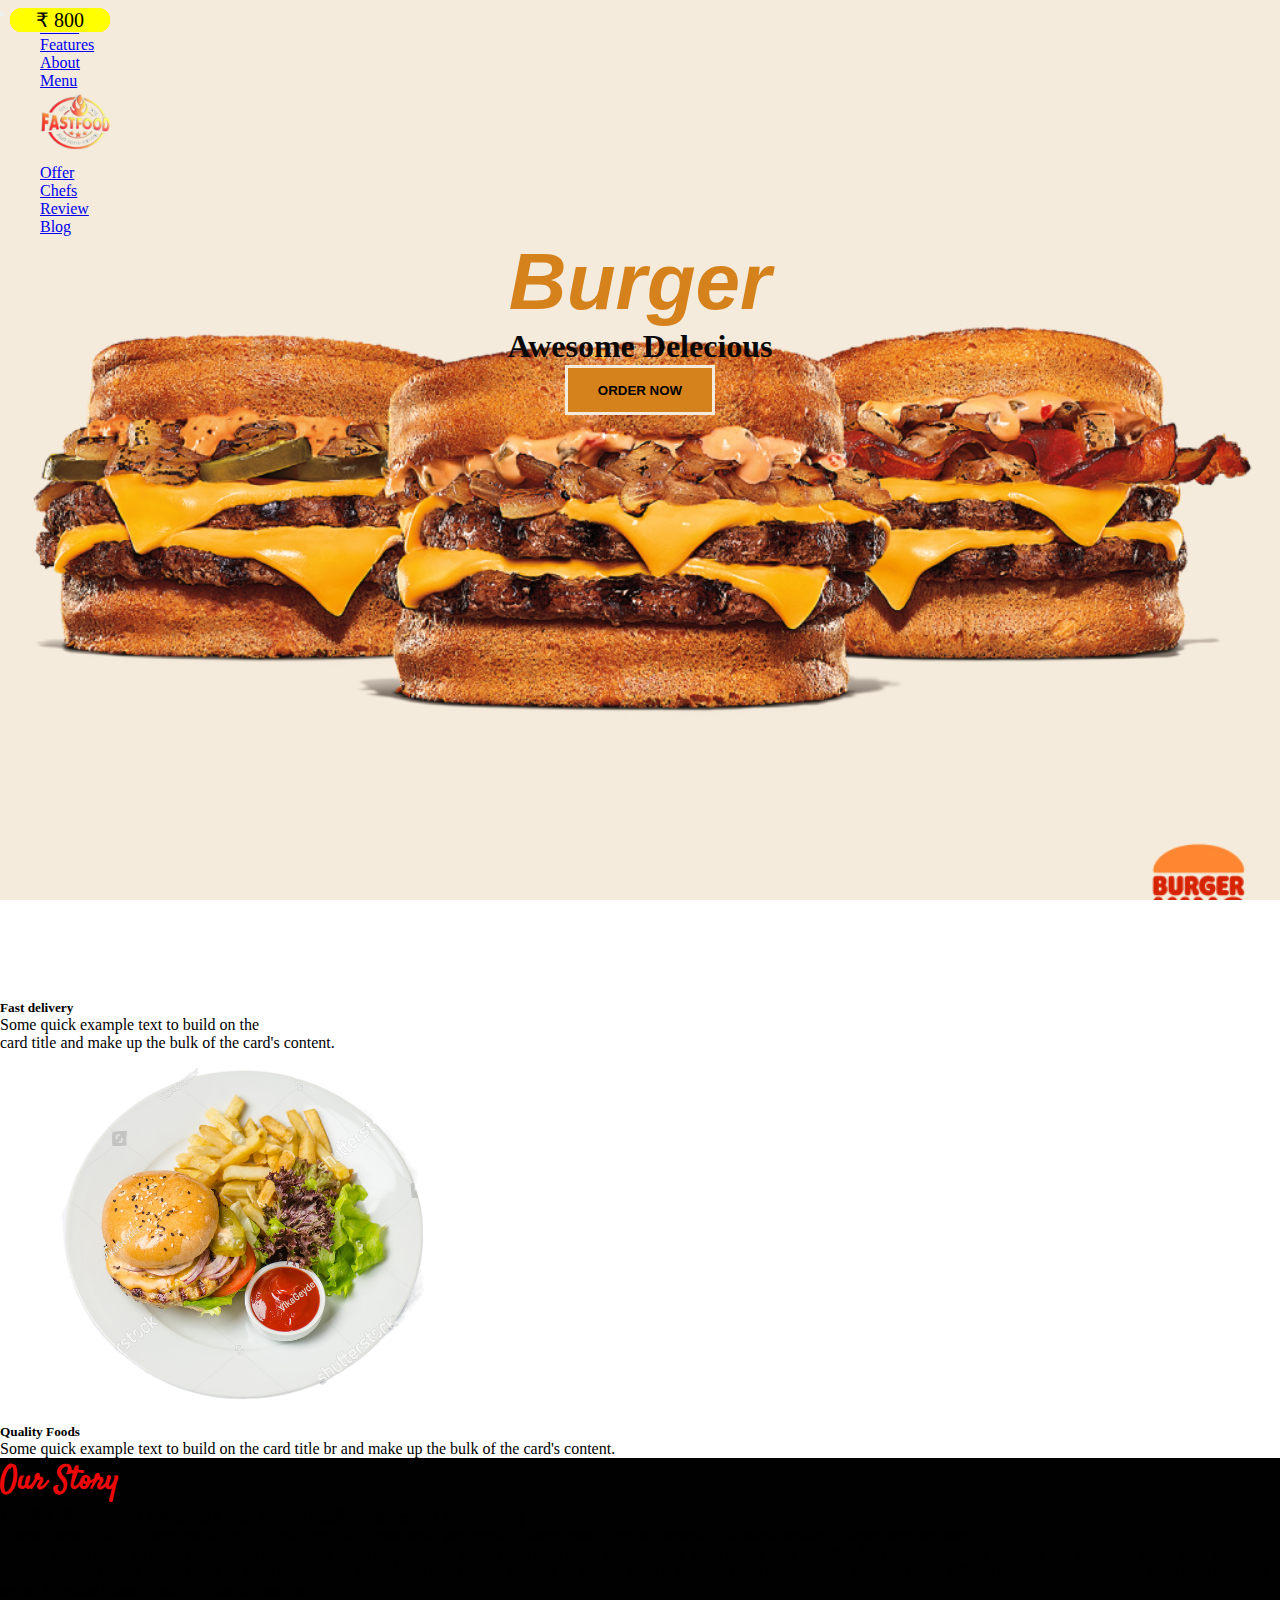
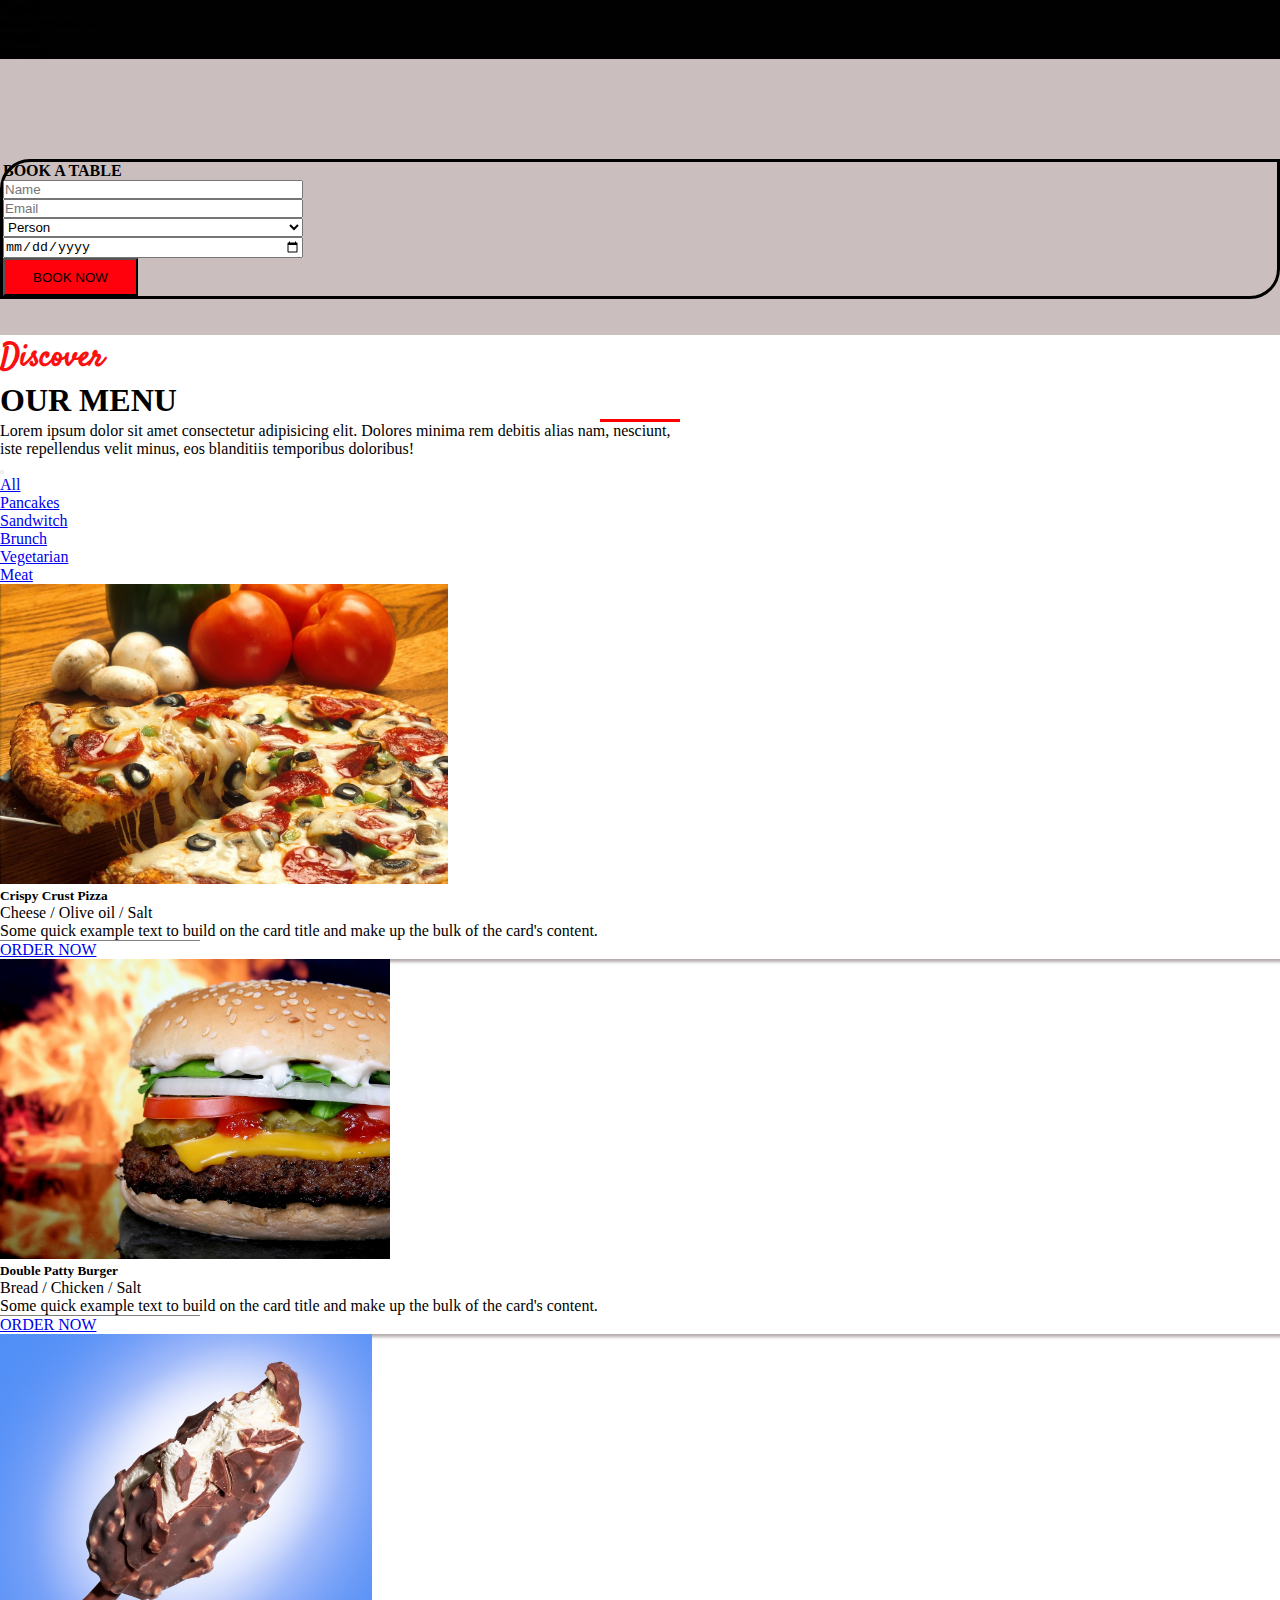
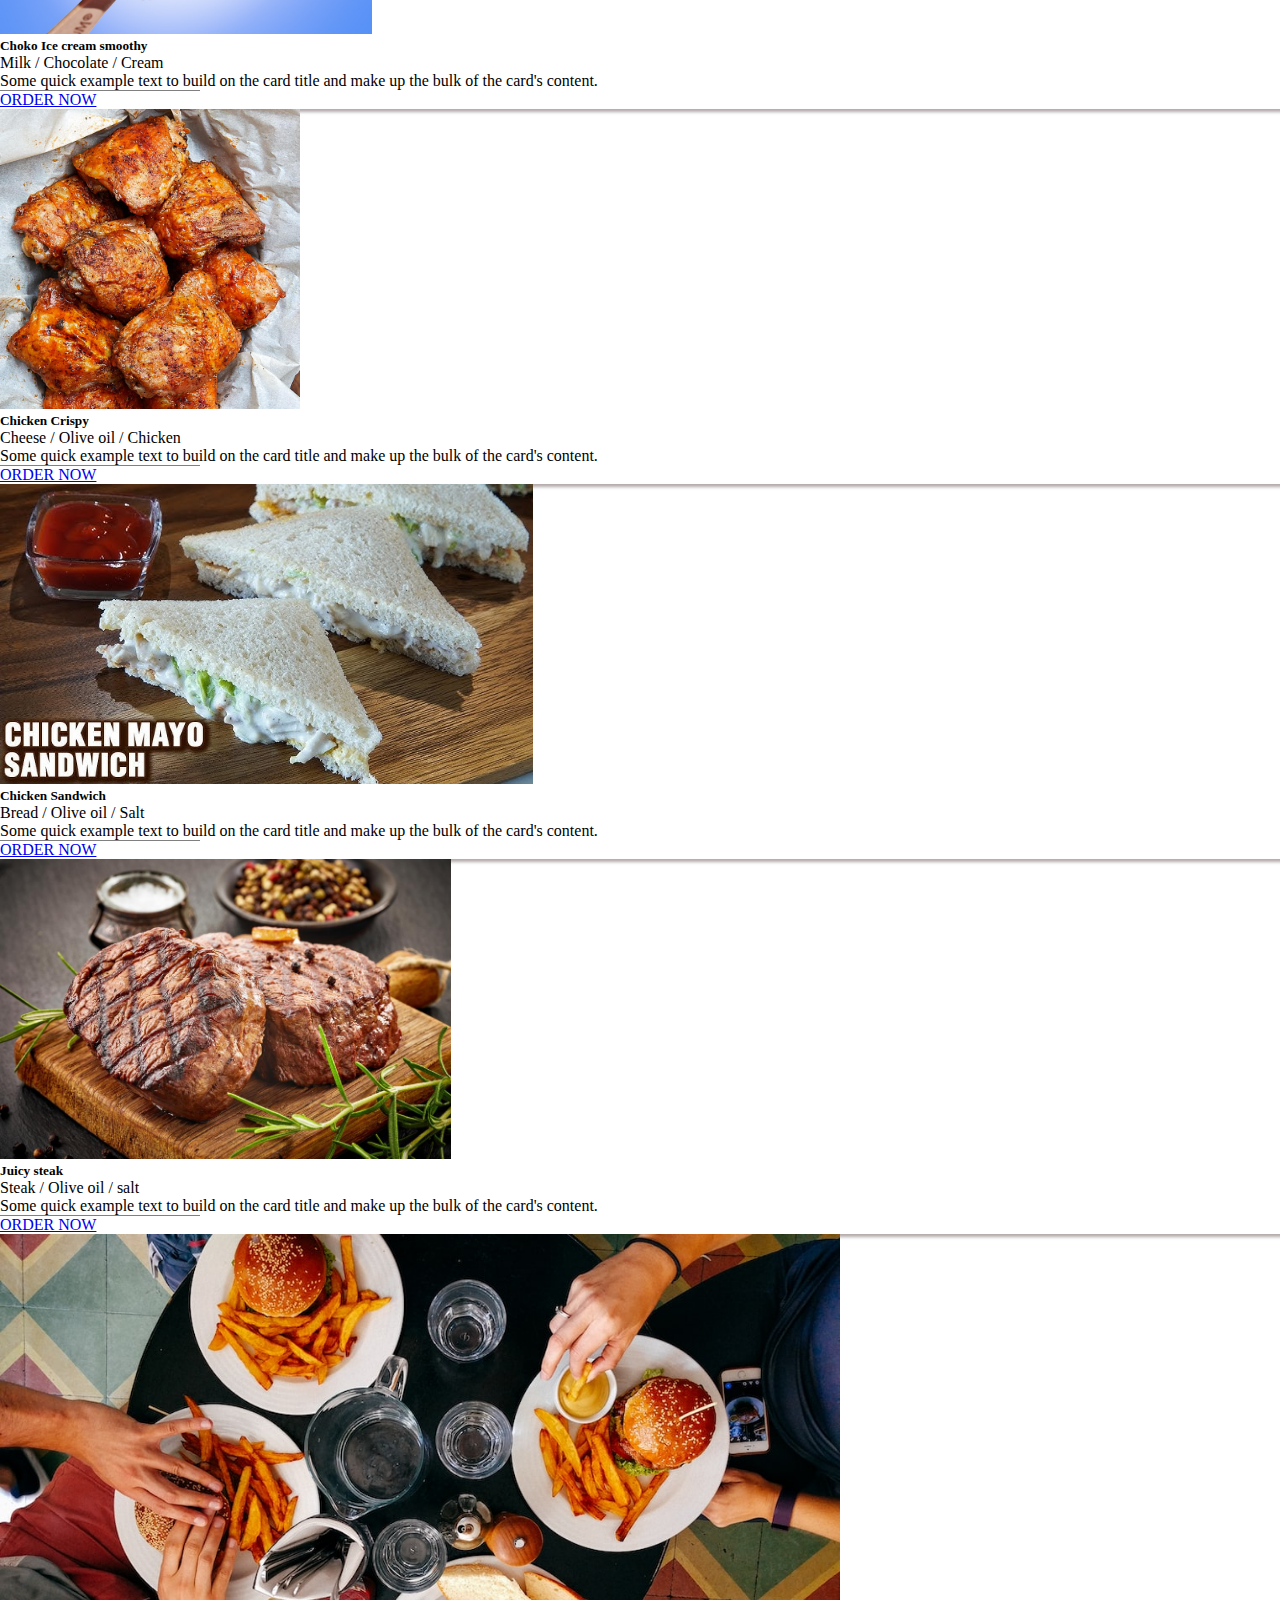
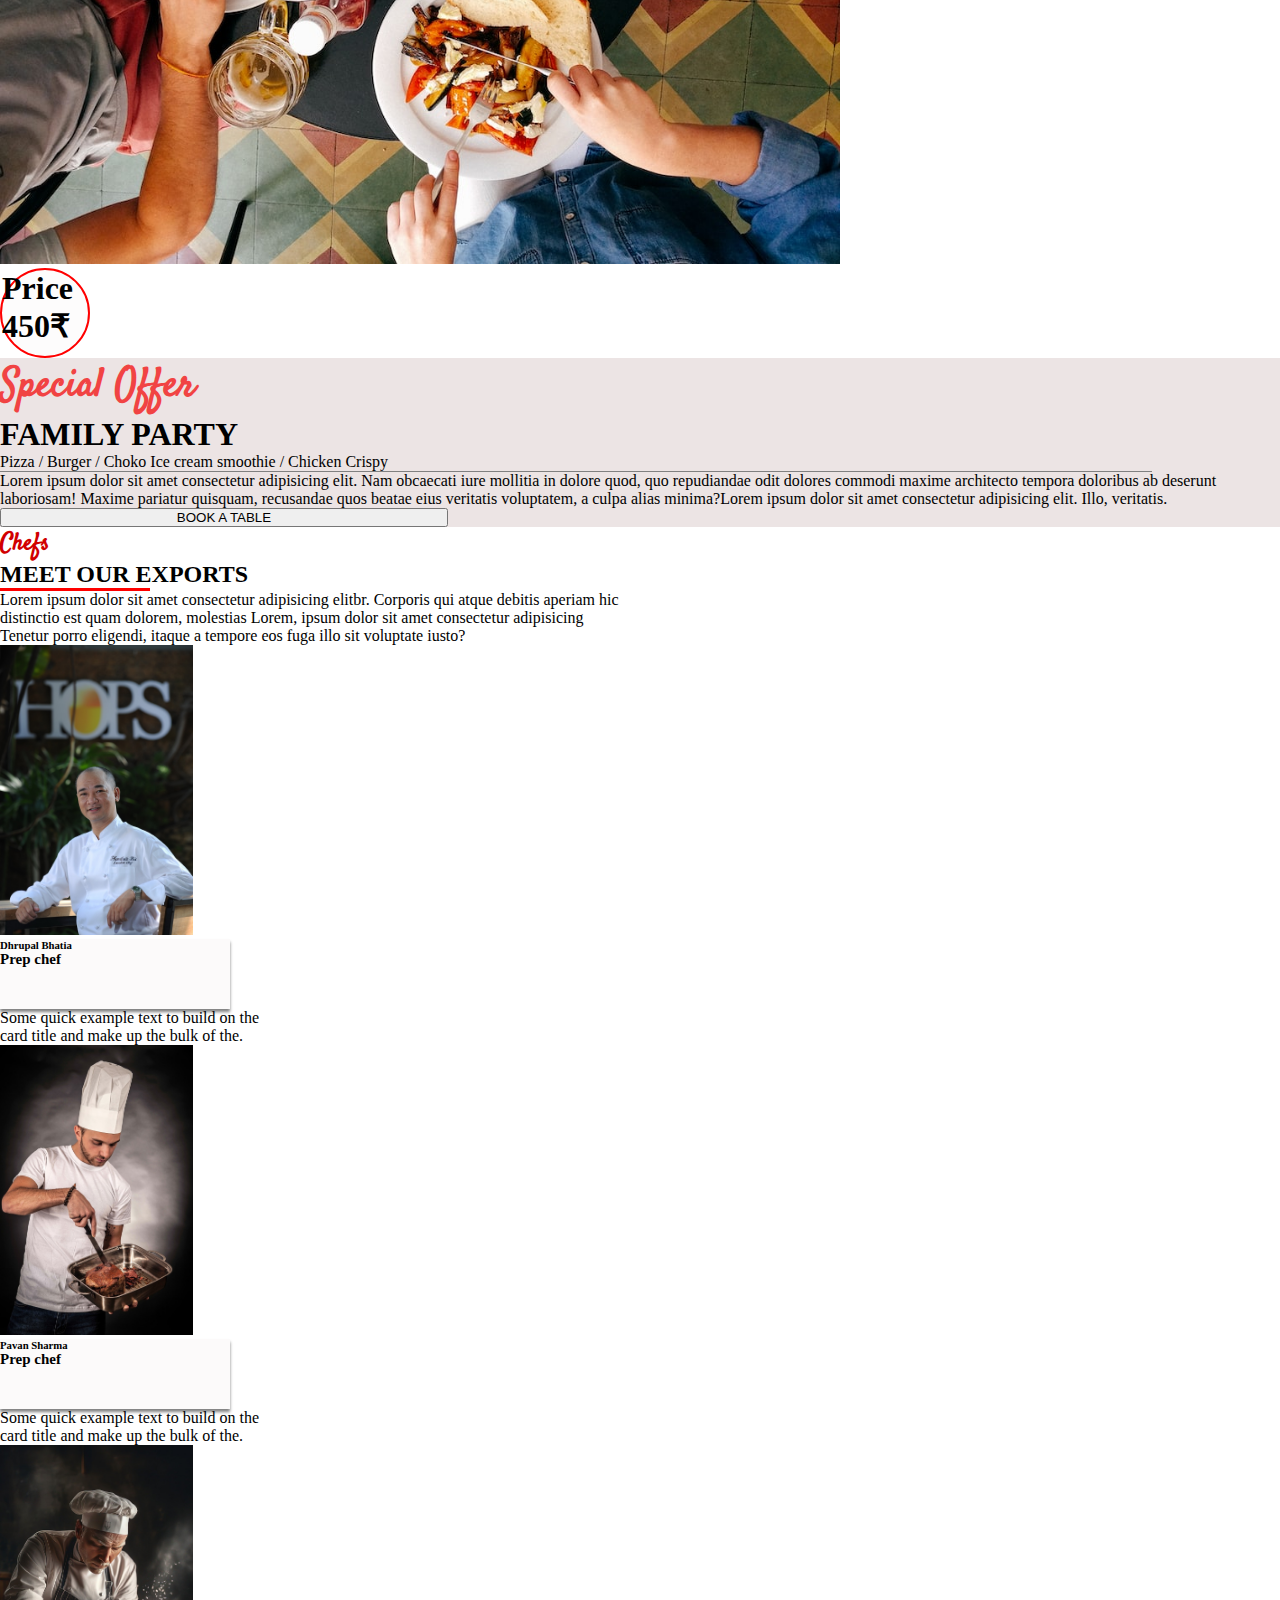
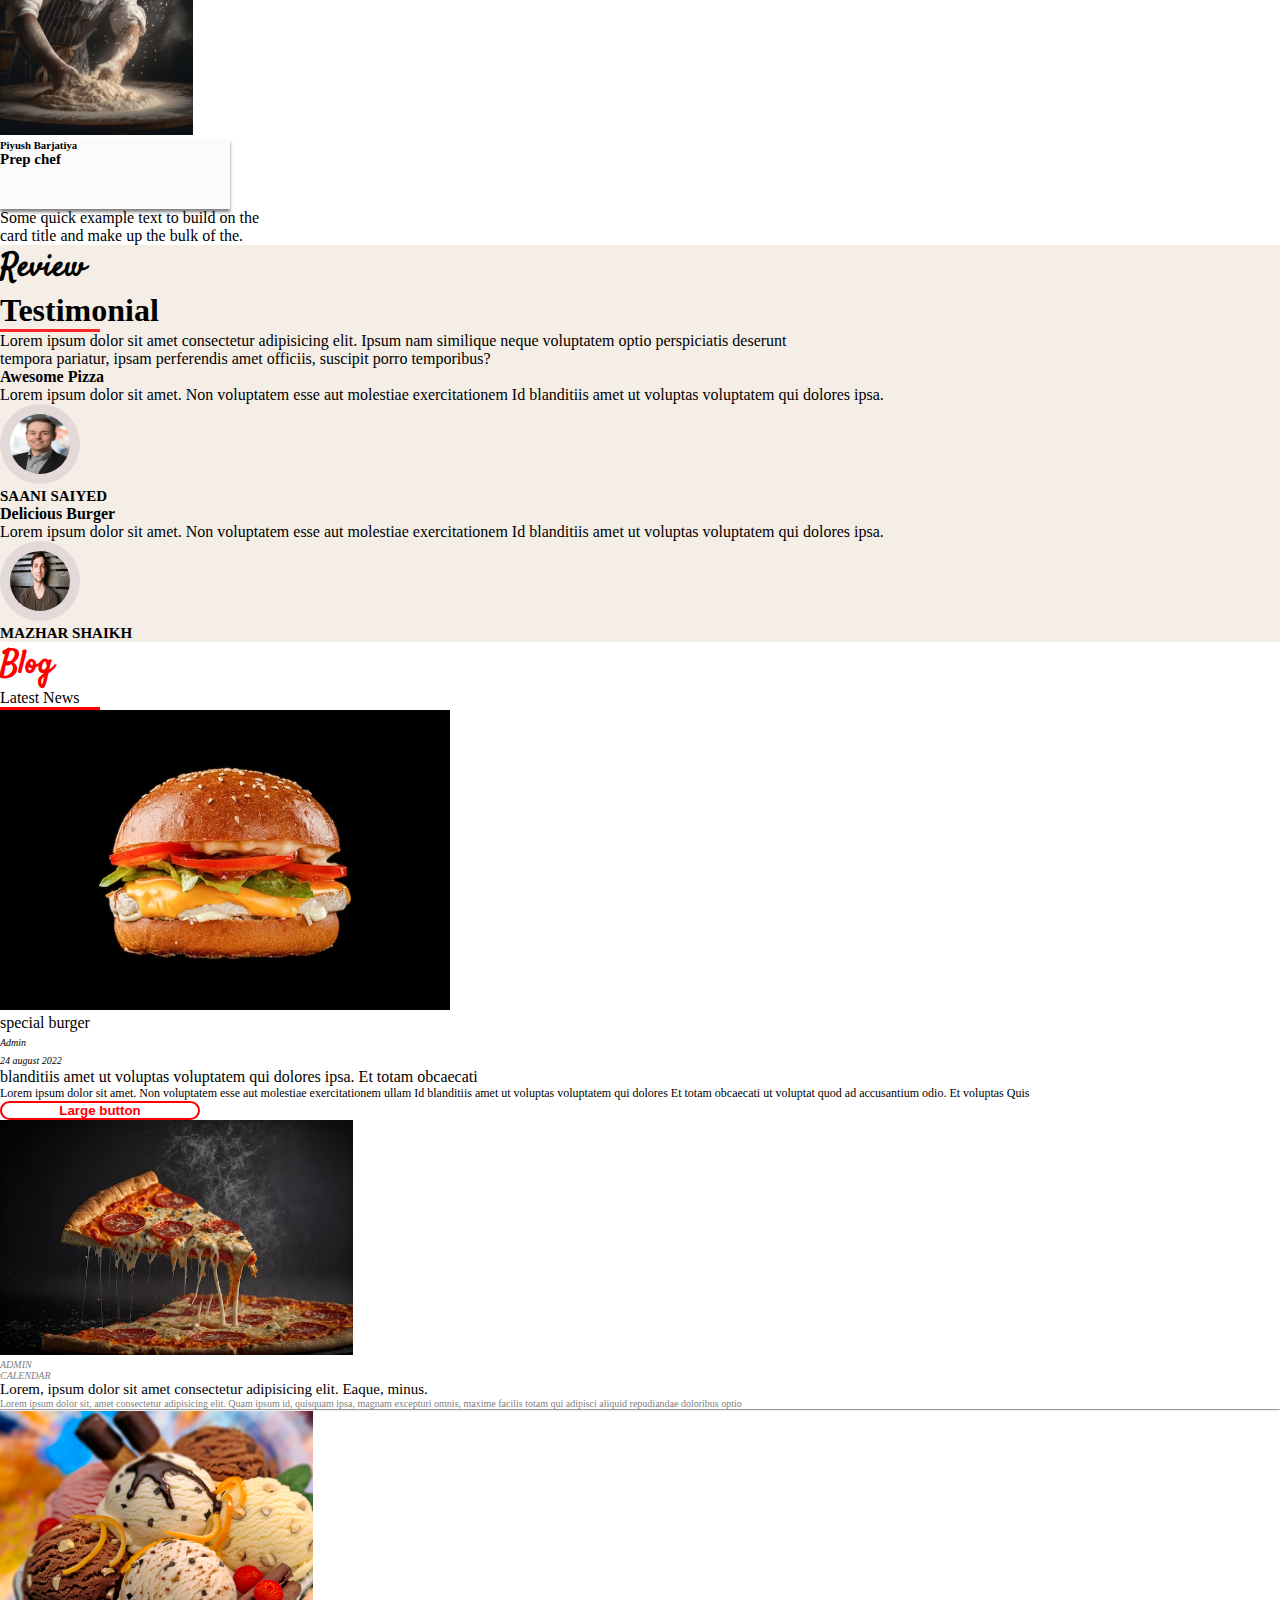
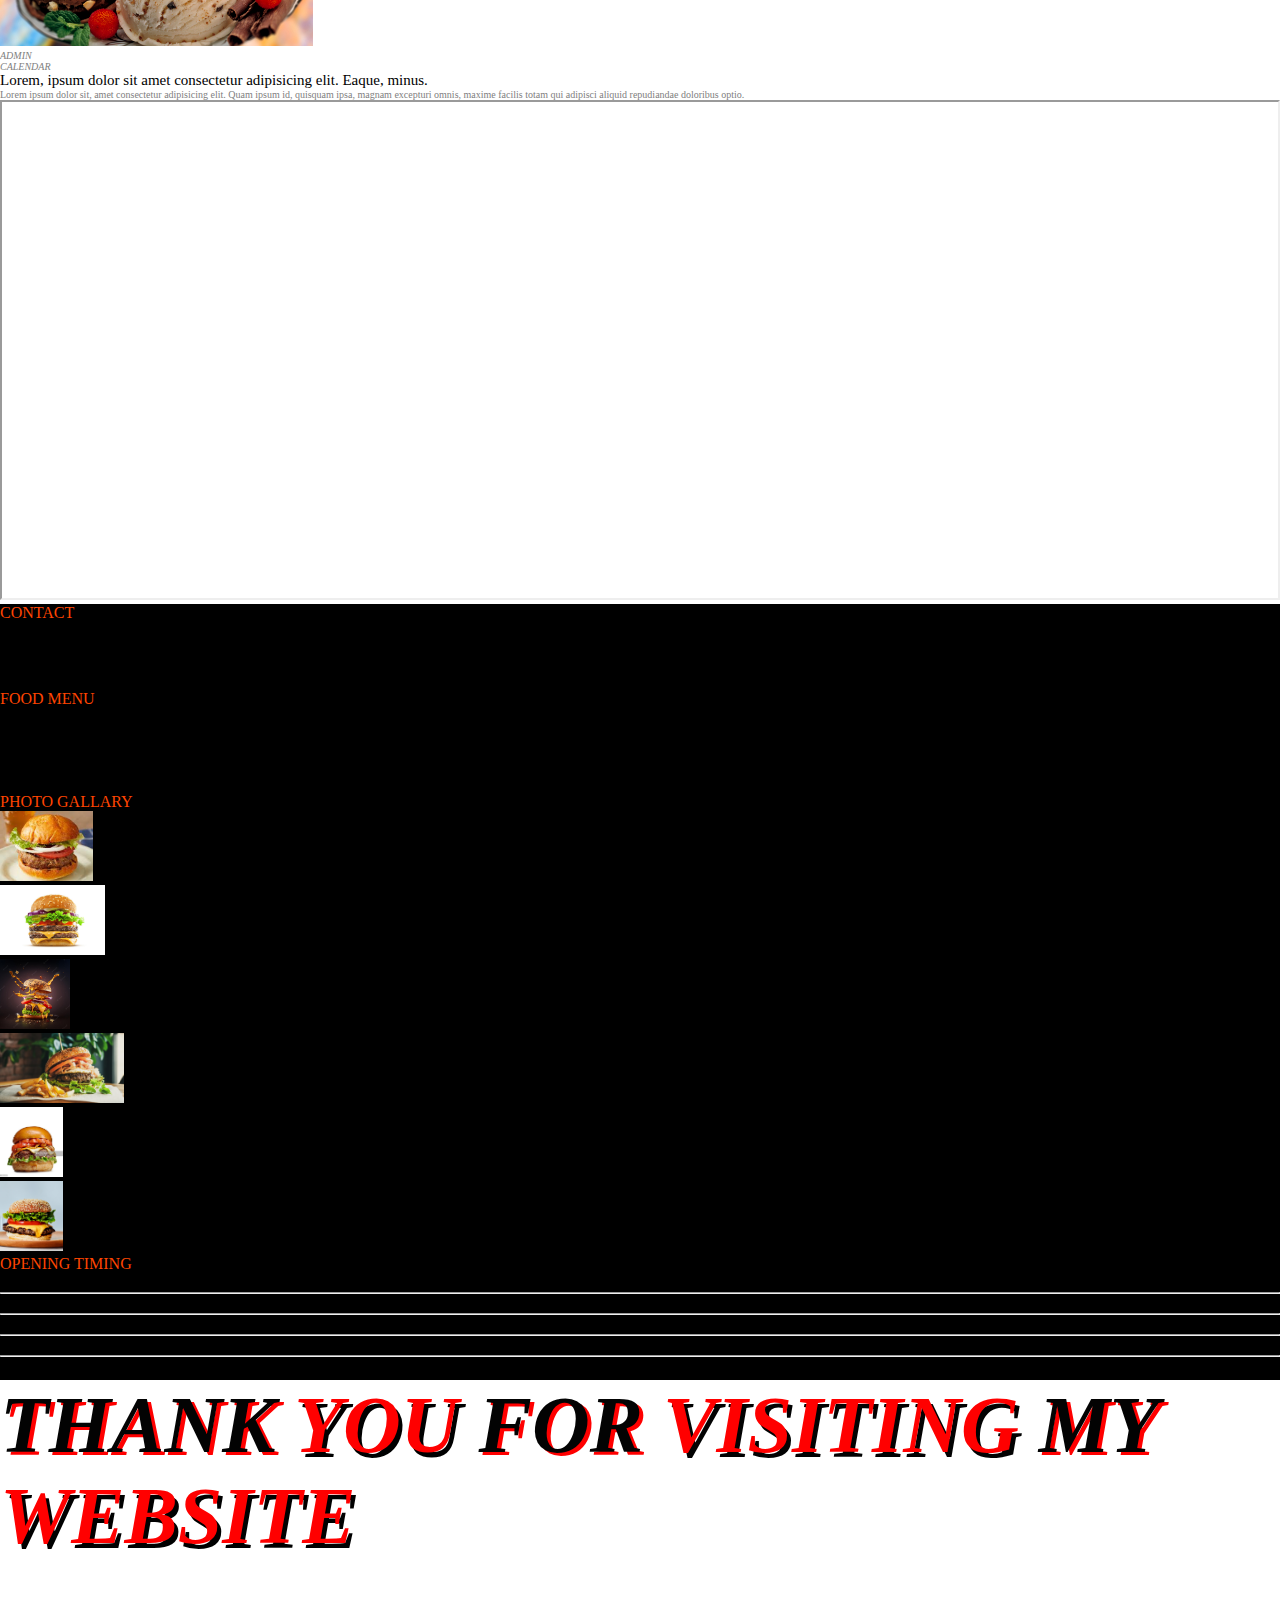
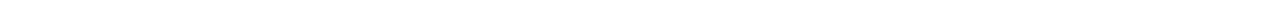
<file: index.html>
<!DOCTYPE html>
<html lang="en">

<head>
  <meta charset="UTF-8">
  <meta name="viewport" content="width=device-width, initial-scale=1.0">
  <title>Document</title>
  <link rel="icon" href="./image/bu 6.jpg">
  <link rel="stylesheet" href="style.css">
  <link rel="stylesheet" href="https://cdnjs.cloudflare.com/ajax/libs/font-awesome/6.4.2/css/all.min.css"
    integrity="sha512-z3gLpd7yknf1YoNbCzqRKc4qyor8gaKU1qmn+CShxbuBusANI9QpRohGBreCFkKxLhei6S9CQXFEbbKuqLg0DA=="
    crossorigin="anonymous" referrerpolicy="no-referrer" />
  <link href="https://cdn.jsdelivr.net/npm/bootstrap@5.3.1/dist/css/bootstrap.min.css" rel="stylesheet"
    integrity="sha384-4bw+/aepP/YC94hEpVNVgiZdgIC5+VKNBQNGCHeKRQN+PtmoHDEXuppvnDJzQIu9" crossorigin="anonymous">
</head>

<bod>

  <div class="container1 pt-2">
    <nav class="navbar navbar-expand-lg bg-transparent">
      <div class="container-fluid">
        <button class="navbar-toggler" type="button" data-bs-toggle="collapse" data-bs-target="#navbarNav"
          aria-controls="navbarNav" aria-expanded="false" aria-label="Toggle navigation">
          <span class="navbar-toggler-icon"></span>
        </button>
        <div class="collapse navbar-collapse " id="navbarNav">
          <ul class="navbar-nav m-auto fw-bold  all-li">
            <li class="nav-item  ">
              <a class="nav-link active " aria-current="page" href="#">Home</a>
            </li>
            <li class="nav-item">
              <a class="nav-link active" aria-current="page" href="#features">Features</a>
            </li>
            <li class="nav-item">
              <a class="nav-link active" aria-current="page" href="#about">About</a>
            </li>
            <li class="nav-item">
              <a class="nav-link active" aria-current="page" href="#menu">Menu</a>
            </li>
            <div class="ps-5">
              <img style="width: 150px; height: 70px;" class="logo-img  "
                src="./image/logo 2-fotor-bg-remover-20230824104732.png" alt="">
            </div>
            <li class="nav-item">
              <a class="nav-link active" aria-current="page" href="#offer">Offer</a>
            </li>
            <li class="nav-item">
              <a class="nav-link active" aria-current="page" href="#chefs">Chefs</a>
            </li>
            <li class="nav-item">
              <a class="nav-link active" aria-current="page" href="#review">Review</a>
            </li>
            <li class="nav-item">
              <a class="nav-link active" aria-current="page" href="#blog">Blog</a>
            </li>

          </ul>
        </div>
      </div>
    </nav>


    <div class="header-1">
      <div class="content mb-5">
        <h1
          style="font-family:'Lucida Sans', 'Lucida Sans Regular', 'Lucida Grande', 'Lucida Sans Unicode', Geneva, Verdana, sans-serif; font-size: 80px; font-style: italic; color: rgb(213, 130, 28);">
          Burger</h1>
        <h1 class="" style="font-weight: bold;">Awesome Delecious</h1>
        <!-- <p style="text-align: center;"> Lorem ipsum dolor sit, amet consectetur adipisicing elit. Eos non, cum obcaecati -->
        <!-- dolorum nemo ratione dicta alias ab aliquam laborum.</p> -->
        <button type="button" class="btn btn-danger mt-3 "
          style="background-color: rgb(213, 130, 28); color: black; border: 3px solid #f4ebdc; height: 50px; width: 150px; font-weight: bold;">ORDER
          NOW</button>
      </div>
    </div>
  </div>

  <div class="container2 " id="features">
    <div class="container">
      <div class="row ">
        <div class="col-md-4">
          <div class=" mt-4  ">
            <!-- <img src="..." class="card-img-top" alt="..."> -->
            <div style="text-align: center;">
              <i class="fa-solid fa-truck fa-2xl" style="color: #d10000;"></i>
            </div>
            <div class="card-body text-center">
              <h5 class="card-title  pt-3">Fast delivery</h5>
              <p class="card-text pt-3">Some quick example text to build on the <br>card title and make up the bulk of
                the card's
                content.</p>

            </div>
          </div>
        </div>
        <div class="col-md-4   ">

          <img src="./image/plate-fotor-bg-remover-20230824152940.png"
            class="card-img-top pb-5 card-img d-flex justify-content-center align-item-center" alt="...">

          <div class="card-body">

          </div>

        </div>
        <div class="col-md-4">
          <div class="mt-4">
            <!-- <img src="..." class="card-img-top" alt="..."> -->
            <div style="text-align: center;">
              <i class="fa-solid fa-bowl-food fa-2xl" style="color: #d10000;"></i>
            </div>
            <div class="card-body text-center">
              <h5 class="card-title  pt-3">Quality Foods</h5>
              <p class="card-text pt-3">Some quick example text to build on the card title br and make up the bulk of
                the card's
                content.</p>

            </div>
          </div>
        </div>
      </div>
    </div>
  </div>


  <div class="header2 container-fluid  " id="about">

    <div class="row container d-flex justify-content-md-center">
      <div class="col-md-6 mt-5 offset-md-1 off1 p-5 rounded-4">
        <h1 style="font-family: 'Satisfy', cursive; font-weight: bold; color: rgb(237, 9, 9);">
          Our Story
        </h1>
        <h3 class="mt-4 text-white">
          Until I discovered cooking I was never really interested in anyting

        </h3>
        <p class="text-white">Lorem ipsum dolor sit amet consectetur adipisicing elit. Earum optio perferendis, saepe
          eum delectus corporis
          quia animi architecto asperiores nostrum.</p>
        <p class="text-white">
          Lorem, ipsum dolor sit amet consectetur adipisicing elit. Tempore iusto quae, quod nam sequi praesentium,
          vitae minus cum repudiandae explicabo autem delectus odit illum illo saepe alias officiis ducimus quas! Lorem
          ipsum dolor sit amet consectetur adipisicing elit. Labore pariatur architecto debitis sapiente quos cupiditate
          quibusdam neque officiis maiores, ipsum, itaque vitae nam expedita nemo. Aliquam minus nostrum voluptatibus
          cum.
        </p>
        <div class="row mt-4 ms-auto ">
          <div class="col-md-6 border border-white" style="display: flex; align-items: center;">
            <div> <i class="fa-solid fa-envelope fa-2xl" style="color: #d10000;"></i></div>
            <div class="ms-4">
              <h4 class="fw-bold text-white">Email</h4>
              <h6 class="text-white">Support@Email.com</h6>
            </div>
          </div>
          <div class="col-md-6 border border-white" style="display: flex; align-items: center;">
            <div> <i class="fa-solid fa-phone fa-2xl" style="color: #d10000;"></i></i></div>
            <div class="ms-4">
              <h4 class="fw-bold text-white">Contact</h4>
              <h6 class="text-white">9899663837</h6>
            </div>
          </div>

        </div>
      </div>
      <div class="col-md-4 offset-md-1    " style="margin-top:100px ;">
        <form class="bg-white "
          style="border-top-left-radius: 30px; border-bottom-right-radius: 30px; border: 3px solid black;">
          <h4 class="text-center pt-5">
            BOOK A TABLE
          </h4>
          <div class="mb-3 d-flex justify-content-center pt-2  ">


            <input type="email" class="form-control text-center border border-dark rounded-0  " style="width: 300px;"
              id="exampleInputEmail1" placeholder="Name" aria-describedby="emailHelp">

          </div>
          <div class="mb-3  d-flex justify-content-center">

            <input type="password" class="form-control text-center border border-dark rounded-0" style="width: 300px;"
              id="exampleInputPassword1" placeholder="Email">
          </div>
          <div class="mb-3  d-flex justify-content-center">


            <select class="form-select border border-dark rounded-0" aria-label="Default select example"
              style="width: 300px;">
              <option class="text-center" selected>Person</option>
              <option value="1">One</option>
              <option value="2">Two</option>
              <option value="3">Three</option>
              <option value="3">More</option>
            </select>
          </div>
          <div class="mb-3  d-flex justify-content-center">

            <input type="date" class="form-control text-center border border-dark rounded-0" style="width: 300px;"
              id="exampleInputPassword1" placeholder="Date">
          </div>
          <div class="text-center">
            <button type="submit" class="btn btn-primary mb-5 mt-3 border-0"
              style="height: 38px; width: 135px; background-color:rgb(255, 0, 13);">BOOK NOW</button>
          </div>

        </form>
      </div>
    </div>


    <br><br>
  </div>


  <div class="header3 container" id="menu">
    <h1 class="text-center mt-5 pb-4 text-danger fw-bold" style="font-family: 'Satisfy', cursive;; color: rgb(251, 16, 16);">Discover</h1>
    <h1 class="text-center fw-bold">OUR MENU</h1>
    <div class="line"></div>
    <p class="text-center mt-3">Lorem ipsum dolor sit amet consectetur adipisicing elit. Dolores minima rem debitis
      alias nam, nesciunt, <br> iste repellendus velit minus, eos blanditiis temporibus doloribus!</p>
  </div>


  <div class="container3">
    <nav class="navbar navbar-expand-lg  bg-transparent border border-danger border-2 rounded-5 m-auto  "
      style="width: 49%;">
      <div class="container-fluid">


        <button class="navbar-toggler" type="button" data-bs-toggle="collapse" data-bs-target="#navbarNav"
          aria-controls="navbarNav" aria-expanded="false" aria-label="Toggle navigation">
          <span class="navbar-toggler-icon"></span>
        </button>
        <div class="collapse navbar-collapse " id="navbarNav">
          <ul class="navbar-nav fw-bold m-auto fs-5 ">
            <li class="nav-item">
              <a class="nav-link active" aria-current="page" href="#">All</a>
            </li>
            <li class="nav-item">
              <a class="nav-link active" aria-current="page" href="#">Pancakes</a>
            </li>
            <li class="nav-item">
              <a class="nav-link active" aria-current="page" href="#">Sandwitch</a>
            </li>
            <li class="nav-item">
              <a class="nav-link active" aria-current="page" href="#">Brunch</a>
            </li>
            <li class="nav-item">
              <a class="nav-link active" aria-current="page" href="#">Vegetarian</a>
            </li>
            <li class="nav-item">
              <a class="nav-link active" aria-current="page" href="#">Meat</a>
            </li>

          </ul>
        </div>
      </div>
    </nav>
  </div>

  <div class="container mt-5">
    <div class="row">
      <div class="col-md-4 ">
        <div class="card" style="box-shadow: 3px 3px 3px rgb(180, 170, 170);">
          <div class="img1"><img src="./image/pizza.jpg" class="card-img-top" style="height: 300px;" alt="...">
            <div class="top-right"
              style="position: absolute; top: 8px; left: 10px; font-size: 20px; box-sizing: border-box; border: none; background-color: yellow; width: 100px; text-align: center; border-radius: 20px;">
              ₹ 600</div>
          </div>


          <div class="card-body">
            <h5 class="card-title text-center fw-bold">Crispy Crust Pizza</h5>
            <p class="text-center fs-">Cheese / Olive oil / Salt</p>
            <p class="card-text text-center">Some quick example text to build on the card title and make up the bulk of
              the card's
              content.</p>
            <div style="height: 1px; width: 200px; background-color: gray; " class="m-auto mb-3"></div>
            <div class="text-center"><a href="#"
                class="btn btn-primary bg-transparent text-danger fw-bold border-0">ORDER NOW</a></div>
          </div>
        </div>
      </div>
      <div class="col-md-4">
        <div class="card" style="box-shadow: 3px 3px 3px rgb(180, 170, 170);">
          <div class="img1"><img src="./image/burger.jpg" class="card-img-top" style="height: 300px;" alt="...">
            <div class="top-right"
              style="position: absolute; top: 8px; left: 10px; font-size: 20px; box-sizing: border-box; border: none; background-color: yellow; width: 100px; text-align: center; border-radius: 20px;">
              ₹ 450</div>
          </div>
          <div class="card-body">
            <h5 class="card-title text-center fw-bold">Double Patty Burger</h5>
            <p class="text-center fs-">Bread / Chicken / Salt</p>
            <p class="card-text text-center">Some quick example text to build on the card title and make up the bulk of
              the card's
              content.</p>
            <div style="height: 1px; width: 200px; background-color: gray; " class="m-auto mb-3"></div>
            <div class="text-center"><a href="#"
                class="btn btn-primary bg-transparent text-danger fw-bold border-0">ORDER NOW</a></div>

          </div>
        </div>
      </div>
      <div class="col-md-4">
        <div class="card" style="box-shadow: 3px 3px 3px rgb(180, 170, 170);">
          <div class="img1"><img src="./image/ice cream.jpg" class="card-img-top" style="height: 300px;" alt="...">
            <div class="top-right"
              style="position: absolute; top: 8px; left: 10px; font-size: 20px; box-sizing: border-box; border: none; background-color: yellow; width: 100px; text-align: center; border-radius: 20px;">
              ₹ 550</div>
          </div>
          <div class="card-body">
            <h5 class="card-title text-center fw-bold">Choko Ice cream smoothy </h5>
            <p class="text-center fs-">Milk / Chocolate / Cream</p>
            <p class="card-text text-center">Some quick example text to build on the card title and make up the bulk of
              the card's
              content.</p>
            <div style="height: 1px; width: 200px; background-color: gray; " class="m-auto mb-3"></div>
            <div class="text-center"><a href="#"
                class="btn btn-primary bg-transparent text-danger fw-bold border-0">ORDER NOW</a></div>

          </div>
        </div>
      </div>
    </div>
    <div class="row mt-4">
      <div class="col-md-4">
        <div class="card" style="box-shadow: 3px 3px 3px rgb(180, 170, 170);">
          <div class="img1"><img src="./image/chicken cryspy.jpg" class="card-img-top" style="height: 300px;" alt="...">
            <div class="top-right"
              style="position: absolute; top: 8px; left: 10px; font-size: 20px; box-sizing: border-box; border: none; background-color: yellow; width: 100px; text-align: center; border-radius: 20px;">
              ₹ 720</div>
          </div>
          <div class="card-body">
            <h5 class="card-title text-center fw-bold">Chicken Crispy</h5>
            <p class="text-center fs-">Cheese / Olive oil / Chicken</p>
            <p class="card-text text-center">Some quick example text to build on the card title and make up the bulk of
              the card's
              content.</p>
            <div style="height: 1px; width: 200px; background-color: gray; " class="m-auto mb-3"></div>
            <div class="text-center"><a href="#"
                class="btn btn-primary bg-transparent text-danger fw-bold border-0">ORDER NOW</a></div>

          </div>
        </div>
      </div>
      <div class="col-md-4">
        <div class="card" style="box-shadow: 3px 3px 3px rgb(180, 170, 170);">
          <div class="img1"><img src="./image/chikennn.jpg" class="card-img-top" style="height: 300px;" alt="...">
            <div class="top-right"
              style="position: absolute; top: 8px; left: 10px; font-size: 20px; box-sizing: border-box; border: none; background-color: yellow; width: 100px; text-align: center; border-radius: 20px;">
              ₹ 330</div>
          </div>
          <div class="card-body">
            <h5 class="card-title text-center fw-bold">Chicken Sandwich</h5>
            <p class="text-center fs-">Bread / Olive oil / Salt</p>
            <p class="card-text text-center">Some quick example text to build on the card title and make up the bulk of
              the card's
              content.</p>
            <div style="height: 1px; width: 200px; background-color: gray; " class="m-auto mb-3"></div>
            <div class="text-center"><a href="#"
                class="btn btn-primary bg-transparent text-danger fw-bold border-0">ORDER NOW</a></div>

          </div>
        </div>
      </div>
      <div class="col-md-4">
        <div class="card" style="box-shadow: 3px 3px 3px rgb(180, 170, 170);">
          <div class="img1"><img src="./image/juicy steak.jpg" class="card-img-top" style="height: 300px;" alt="...">
            <div class="top-right"
              style="position: absolute; top: 8px; left: 10px; font-size: 20px; box-sizing: border-box; border: none; background-color: yellow; width: 100px; text-align: center; border-radius: 20px;">
              ₹ 800</div>
          </div>
          <div class="card-body">
            <h5 class="card-title text-center fw-bold">Juicy steak </h5>
            <p class="text-center fs-">Steak / Olive oil / salt</p>
            <p class="card-text text-center">Some quick example text to build on the card title and make up the bulk of
              the card's
              content.</p>
            <div style="height: 1px; width: 200px; background-color: gray; " class="m-auto mb-3"></div>
            <div class="text-center"><a href="#"
                class="btn btn-primary bg-transparent text-danger fw-bold border-0">ORDER NOW</a></div>

          </div>
        </div>
      </div>
    </div>
  </div>

  <div class="container4 container-fluid ">
    <div class="row g-0 ">
      <div class="col-md-6 mt-5 border border-3 border-dark border-top-0 border-bottom-0 border-start-0">
        <div class="position-relative">
          <img src="./image/bwp.jpeg" class="card-img-top" style="height: 70vh; width: % ;   ;  " alt="">



          <div class="top-right position-absolute top-50 start-100 translate-middle"
            style="height: 90px; width:90px; background-color: rgb(253, 252, 252); border-radius: 50%; border: 2px solid red; ">
            <h1 class="text-center text-danger fs-5 mt-3">Price <br>450₹</h1>
          </div>



        </div>
      </div>

      <div class="col-md-6 mt-5 ms- d-flex flex-column align-item-center justify-content-center g-0  bat12" id="offer">
        <h3 class="ms-5"
          style="font-family: 'Satisfy', cursive; font-weight: bold; font-size: 40px; color: rgb(241, 67, 67);">Special
          Offer</h3>
        <h1 class="ms-5">FAMILY PARTY</h1>
        <p class="ms-5">Pizza / Burger / Choko Ice cream smoothie / Chicken Crispy</p>
        <div style="height: 1px; width:90%; background-color: gray; " class=" mt-4 ms-5 "></div>
        <p class="mt-4 ms-5">Lorem ipsum dolor sit amet consectetur adipisicing elit. Nam obcaecati iure mollitia in
          dolore quod, quo repudiandae odit dolores commodi maxime architecto tempora doloribus ab deserunt laboriosam!
          Maxime pariatur quisquam, recusandae quos beatae eius veritatis voluptatem, a culpa alias minima?Lorem ipsum
          dolor sit amet consectetur adipisicing elit. Illo, veritatis.</p>
        <button class="btn btn-primary bg-transparent border border-dark border-2 text-dark fw-bold rounded-3 ms-5 "
          type="submit" style="width: 35%  ; ;">BOOK A TABLE</button>

        <div></div>

      </div>
    </div>
  </div>

  <div class="container5 container-fluid" id="chefs">
    <div class="container">
      <div class="text">
        <h2 class="mt-5 text-center fw-bold pb-3" style="font-family: 'Satisfy', cursive; color: #d10000;">Chefs</h2>
        <h2 class="text-center fw-bold">MEET OUR EXPORTS</h1>

          <div class="m-auto " style="height: 3px; width: 150px; background-color: red; "></div>
          <p class="text-center mt-3 ">Lorem ipsum dolor sit amet consectetur adipisicing elitbr. Corporis qui atque
            debitis aperiam hic <br> distinctio est quam dolorem, molestias Lorem, ipsum dolor sit amet consectetur
            adipisicing <br> Tenetur porro eligendi, itaque a tempore eos fuga illo sit voluptate iusto?</p>
      </div>
    </div>
  </div>


  <div class="container-fluid">
    <div class="container d-flex justify-content-center m-5">
      <div class="row ">
        <div class="col-md-4 g-1">
          <div class="card" style="width: 18rem;">
            <div class="position-relative">
              <img src="./image/cheff 11.jpg" class="card-img-top" style="height: 290px;" alt="...">
              <div class="position-absolute top-100 start-50 translate-middle "
                style="height: 70px ; width: 230px; background-color: rgb(252, 250, 250); box-shadow: 0px 3px 3px gray;">
                <h6 class="text-center mt-2 fw-bold">Dhrupal Bhatia <br>
                  <p class="text-danger mt-1 border border-2   border-secondary-subtle rounded-5 text-center m-auto "
                    style="width: 100px; font-size: 15px;">Prep chef</p>
                </h6>
              </div>
            </div>
            <div class="card-body mt-5 text-center">

              <p class="card-text">Some quick example text to build on the card title and make up the bulk of the.</p>
              <div class="text-center">
                <a href=""><i class="fa-brands fa-square-facebook fa-xl p-2" style="color: blueviolet"></i></a>
                <a href=""><i class="fa-brands fa-instagram fa-xl p-2" style="color: blueviolet;"></i></a>
                <a href=""><i class="fa-brands fa-linkedin fa-xl p-2" style="color: blueviolet;"></i></a>
                <a href=""><i class="fa-brands fa-twitter fa-xl p-2" style="color: blueviolet;"></i></a>
              </div>
            </div>
          </div>
        </div>
        <div class="col-md-4 g-1">
          <div class="card" style="width: 18rem">
            <!-- <img src="./image/cheff 12.jpg" class="card-img-top" style="height: 270px;" alt="..."> -->
            <div class="position-relative">
              <img src="./image/cheff 12.jpg" class="card-img-top" style="height: 290px;" alt="...">
              <div class="position-absolute top-100 start-50 translate-middle "
                style="height: 70px ; width: 230px; background-color: rgb(252, 250, 250); box-shadow: 0px 3px 3px gray;">
                <h6 class="text-center mt-2 fw-bold">Pavan Sharma <br>
                  <p class="text-danger mt-1 border border-2   border-secondary-subtle rounded-5 text-center m-auto "
                    style="width: 100px; font-size: 15px;">Prep chef</p>
                </h6>
              </div>
            </div>
            <div class="card-body mt-5 text-center">

              <p class="card-text">Some quick example text to build on the card title and make up the bulk of the.</p>
              <div class="text-center">
                <a href="" class=""><i class="fa-brands fa-square-facebook fa-xl p-2 border border-0 rounded-circle"
                    style="color: blueviolet"></i></a>
                <a href=""><i class="fa-brands fa-instagram fa-xl p-2" style="color: blueviolet;"></i></a>
                <a href=""><i class="fa-brands fa-linkedin fa-xl p-2" style="color: blueviolet;"></i></a>
                <a href=""><i class="fa-brands fa-twitter fa-xl p-2" style="color: blueviolet;"></i></a>
              </div>

            </div>
          </div>
        </div>
        <div class="col-md-4 g-1">
          <div class="card" style="width: 18rem">
            <!-- <img src="./image/cheff 13.jpg" class="card-img-top" style="height: 270px;" alt="..."> -->
            <div class="position-relative">
              <img src="./image/cheff 13.jpg" class="card-img-top" style="height: 290px;" alt="...">
              <div class="position-absolute top-100 start-50 translate-middle "
                style="height: 70px ; width: 230px; background-color: rgb(252, 250, 250); box-shadow: 0px 3px 3px gray;">
                <h6 class="text-center mt-2 fw-bold">Piyush Barjatiya <br>
                  <p class="text-danger mt-1 border border-2   border-secondary-subtle rounded-5 text-center m-auto "
                    style="width: 100px; font-size: 15px;">Prep chef</p>
                </h6>
              </div>
            </div>
            <div class="card-body mt-5 text-center">

              <p class="card-text">Some quick example text to build on the card title and make up the bulk of the.</p>
              <div class="text-center">
                <a href=""><i class="fa-brands fa-square-facebook fa-xl p-2" style="color: blueviolet"></i></a>
                <a href=""><i class="fa-brands fa-instagram fa-xl p-2" style="color: blueviolet;"></i></a>
                <a href=""><i class="fa-brands fa-linkedin fa-xl p-2" style="color: blueviolet;"></i></a>
                <a href=""><i class="fa-brands fa-twitter fa-xl p-2" style="color: blueviolet;"></i></a>

              </div>
            </div>
          </div>
        </div>
      </div>
    </div>
  </div>

  <div class="container313" id="review">



    <h1 class="text-center text-danger pt-5 fw-bold pb-3  " style="font-family:'Satisfy', cursive; ;">Review</h1>
    <h1 class="text-center fw-bold">Testimonial</h1>
    <div class="m-auto" style="height: 3px ; width: 100px; background-color: rgb(254, 37, 37);"></div>
    <p class="text-center mt-3">Lorem ipsum dolor sit amet consectetur adipisicing elit. Ipsum nam similique neque
      voluptatem optio perspiciatis deserunt <br>tempora pariatur, ipsam perferendis amet officiis, suscipit porro
      temporibus?</p>



    <!-- <div class="container-fluid"> -->
    <div class="container-fluid">
      <div class="container">
        <div class="row d-flex justify-content-center grid gap-3  pb-4">
          <div class="col-md-5 mt-3 bg-white ">
            <h4 class="text-center mt-3">Awesome Pizza</h4>
            <p class="text-center pt-2">Lorem ipsum dolor sit amet. Non voluptatem esse aut molestiae
              exercitationem Id blanditiis amet ut voluptas voluptatem qui dolores ipsa. </p>
            <div class="text-center  p-2" ><img class="pt-"
                style="height: 80px; width: 80px; border-radius: 50%; border-collapse: collapse; border: 10px solid rgb(227, 217, 217);"
                src="./image/person 1.jpg" alt="">
              <h4 class="pt-3 fw-bold" style="font-size: 15px;">SAANI SAIYED</h4>
            </div>


          </div>

          <div class="col-md-5 mt-3 bg-white ">
            <h4 class="text-center mt-3">Delicious Burger</h4>
            <p class="text-center pt-2">Lorem ipsum dolor sit amet. Non voluptatem esse aut molestiae
              exercitationem Id blanditiis amet ut voluptas voluptatem qui dolores ipsa.
            </p>
            <div class="text-center  p-2"><img class="pt-"
                style="height: 80px; width: 80px; border-radius: 50%; border-collapse: collapse; border: 10px solid rgb(227, 217, 217);"
                src="./image/person 2.webp" alt=""></div>
            <h4 class="pt-2 fw-bold text-center" style="font-size: 15px;">MAZHAR SHAIKH</h4>


            <!-- rating.js file -->

          </div>
        </div>

      </div>
    </div>
  </div>



  <div class="container111">

    <h1 class="text-center mt-5 fw-bold pb-3" style="font-family:'Satisfy', cursive; color: red;" id="blog">Blog</h1>
    <p class="fw-bold text-center fs-2">Latest News</p>
    <div class="m-auto" style="height: 3px ; width: 100px; background-color: red; "></div>
  </div>




  <div class="container">
    <div class="row  d-flex justify-content-center g-1 ">
      <div class="col-md-5 mt-5">
        <div class="position-relative">
          <img src="./image/burger black.avif" style="height: 300px;  ;" alt="">
          <div class="position-absolute bottom-0 fw-bold text-white ps-3 mb-1">special burger</div>

          <div class="position-absolute bottom-0 start-50 fw-bold text-white ps-2 mb-"><i
              class="fa-solid fa-user fa-xs "><span class="ps-2 " style="font-size: 10px ; ">Admin</span></i></div>
          <div class="position-absolute bottom-0 start-50 text-white ps-5 fw-bold"><i
              class="fa-solid fa-calendar-days fa-xs ps-4 fw-bold"><span class="ps-2" style="font-size: 10px;">24 august
                2022</span></i></div>

        </div>
        <div class="pe-">
          <p class="fw-bold p mt-3 fs-5 ">blanditiis amet ut voluptas voluptatem qui
            dolores ipsa. Et totam obcaecati
          </p>
          <p class="ps- mt-3 " style="font-size: 12px;">Lorem ipsum dolor sit amet. Non voluptatem esse aut molestiae
            exercitationem
            ullam Id blanditiis amet ut voluptas voluptatem qui dolores Et totam obcaecati ut
            voluptat quod ad accusantium odio. Et voluptas Quis</p>


        </div>

        <button type="button" class="btn btn-primary btn-lg btn5" style="background-color: transparent; color: red; border: 2px solid red; font-weight: bold; border-radius: 30px; width: 200px; .btn5:hover{background-color: #030303;}">Large button</button>



      </div>



      <div class="col-md-5 mt-5">
        <div class="row d-flex justify-content-center g-3">
          <div class="col-md-6 ">

            <img src="./image/slice-traditional-italian-pepperoni-pizza-with-tomato-sauce-arugula_285885-2420.avif"
              class="card-img-top" style="height: 235PX; " alt="...">


          </div>

          <div class="col-md-6 ">

            <div class="pt-3">
              <i class="fa-solid fa-user fa-xs ps-3" style="font-size: 10px; color: grey;">
                <p class="ps-3 ">ADMIN</p>
              </i>
              <i class="fa-solid fa-calendar-days fa-xs ps-4" style="font-size: 10px; color: grey;">
                <p class="ps-3">CALENDAR</p>
              </i>
              <p class="pt-2 ps-3 fw-bold" style="font-size: 15px;">Lorem, ipsum dolor sit amet consectetur adipisicing
                elit. Eaque, minus.

              </p>
              <p class="ps-3" style="font-size: 10px;color: grey;">Lorem ipsum dolor sit, amet consectetur adipisicing
                elit. Quam ipsum id, quisquam ipsa, magnam excepturi omnis, maxime facilis totam qui adipisci aliquid
                repudiandae doloribus optio</p>
            </div>

          </div>
          <hr class="mb-1">
          <div class="col-md-6 p">

            <img src="./image/icecream.jpg" class="card-img-top" style="height: 235PX; " alt="...">


          </div>

          <div class="col-md-6 ">

            <div class="pt-3">
              <i class="fa-solid fa-user fa-xs ps-3" style="font-size: 10px; color: grey;">
                <p class="ps-3 ">ADMIN</p>
              </i>
              <i class="fa-solid fa-calendar-days fa-xs ps-4" style="font-size: 10px; color: grey;">
                <p class="ps-3">CALENDAR</p>
              </i>
              <p class="pt-2 ps-3 fw-bold" style="font-size: 15px;">Lorem, ipsum dolor sit amet consectetur adipisicing
                elit. Eaque, minus.

              </p>
              <p class="ps-3" style="font-size: 10px;color: grey;">Lorem ipsum dolor sit, amet consectetur adipisicing
                elit. Quam ipsum id, quisquam ipsa, magnam excepturi omnis, maxime facilis totam qui adipisci aliquid
                repudiandae doloribus optio.</p>
            </div>

          </div>

        </div>


      </div>
    </div>
  </div>
  </div>
  </div>
  </div>

  <div class="container-fluid mt-4  pb-4 ">
    <div class="text-center "> <iframe class="mt-5 border border-2 border-dark rounded-3"
        src="https://www.google.com/maps/embed?pb=!1m18!1m12!1m3!1d235013.74842459674!2d72.4149258108538!3d23.02047410406893!2m3!1f0!2f0!3f0!3m2!1i1024!2i768!4f13.1!3m3!1m2!1s0x395e848aba5bd449%3A0x4fcedd11614f6516!2sAhmedabad%2C%20Gujarat!5e0!3m2!1sen!2sin!4v1693118234199!5m2!1sen!2sin"
        width="100%" height="500" allowfullscreen="" loading="lazy"
        referrerpolicy="no-referrer-when-downgrade"></iframe>
    </div>

  </div>


  <div class="container-fluid bg-da mt-5 drop">
    <div class="container">
      <div class="row d-flex justify-content-center g-1">
        <div class="col-md-3  text-center pe-5">
          <p class=" mt-4 " style="color:orangered">CONTACT</p>
          <p class="text-white mt-3" style="font-size: 15px;">404, sakar 10 Near sanand chokdi <br>

            railway station Road, Ahmadabad</p>
          <p class="text-white mt-2" style="font-size: 15px;">Phone : +91 12345 12345</p>
          <p class="text-white mt-2" style="font-size: 15px;">Email : Support@email.com</p>

        </div>
        <div class="col-md-3 text-center  pe-5">
          <p class=" mt-4 " style="color:orangered">FOOD MENU</p>
          <!-- <div class="" style="height: 3px; width: 50px; background-color: rgb(254, 252, 252); "></div> -->
          <p class="text-white mt-2" style="font-size: 15px;">Paneer Pizza</p>
          <p class="text-white mt-2" style="font-size: 15px;">Chocolate Smoothie</p>
          <p class="text-white mt-2" style="font-size: 15px;">Full Family Meal</p>
          <p class="text-white mt-2" style="font-size: 15px;">Cheese Burger</p>
          <p class="text-white mt-2" style="font-size: 15px;">Pan Pizza</p>
        </div>
        <div class="col-md-3 pe-5 ">
          <p class=" mt-4 text-center" style="color: orangered;">PHOTO GALLARY</p>
          <!-- <div class="" style="height: 3px; width: 60px; background-color: rgb(254, 252, 252); "></div> -->
          <div class="row mt-2 g-1">
            <div class="col-md-4">
              <div class="" >
                <img src="./image/burger 7.jpeg" class="card-img-top" style="height:70px;" alt="...">

              </div>
            </div>
            <div class="col-md-4">
              <div class="">
                <img src="./image/bu 2.jpg" class="card-img-top" style="height: 70px;" alt="...">

              </div>


            </div>
            <div class="col-md-4">
              <div class="" >
                <img src="./image/bu 3.avif" class="card-img-top" style="height: 70px;" alt="...">

              </div>


            </div>
            <div class="col-md-4 mt-2">
              <div class="c">
                <img src="./image/bur 4.webp" class="card-img-top" style="height: 70px;" alt="...">

              </div>


            </div>
            <div class="col-md-4 mt-2">
              <div class="" >
                <img src="./image/bu 5.jpg" class="card-img-top" style="height: 70px;" alt="...">

              </div>


            </div>
            <div class="col-md-4 mt-2">
              <div class="" >
                <img src="./image/bu 6.jpg" class="card-img-top" style="height: 70px;" alt="...">

              </div>


            </div>
          </div>
        </div>
        <div class="col-md-3 text-center ">
          <p class=" mt-4" style="color: orangered;">OPENING TIMING</p>
          <pre class="text-white ps-3 " style="font-size: 17px;">Mon Tues : 6.00 am 10.00 pm</pre>
          <hr class="text-white ms-3 ">
          <pre class="text-white ps-3 " style="font-size: 17px;">Wed Thurs : 8.00 am 6.00 pm</pre>
          <hr class="text-white ms-3">
          <pre class="text-white ps-3 " style="font-size: 17px;">Launch :           Everyday</pre>
          <hr class="text-white ms-3">
          <pre class="text-white ps-3 " style="font-size: 17px;">Sun :                Closed</pre>

        </div>
      </div>
    </div>
    <hr class="text-white fw-bold">
    <pre class="text-white text-center "><p class="mt-3" style="font-size: 20px;">Terams Of User   License   Support</p></pre>
    
  </div>


  <div class="container-fluid mt-5">
    <div class="container">
<h1 class="text-center mt-5 fw-bold" style="font-size: 80px; font-style: italic; color: #030303; text-shadow: 4px 3px #ff0000;">THANK <span  class="" style="text-shadow: 4px 5px black; color: #ff0000;">YOU</span> FOR <span class="" style="text-shadow: 4px 5px #020202; color: #ff0000;">VISITING</span> MY <span class="" style="text-shadow: 4px 5px black; color: #ff0000;"> WEBSITE</span></h1>  </div>
</div>

  
    









  <!-- rating.js file -->







  <br><br>
  <script src="https://cdn.jsdelivr.net/npm/bootstrap@5.3.1/dist/js/bootstrap.bundle.min.js"
    integrity="sha384-HwwvtgBNo3bZJJLYd8oVXjrBZt8cqVSpeBNS5n7C8IVInixGAoxmnlMuBnhbgrkm"
    crossorigin="anonymous"></script>

</body>

</html>
</file>
<file: style.css>
@import url('https://fonts.googleapis.com/css2?family=Jost:ital@1&family=Lora:ital@1&display=swap');

  @import url('https://fonts.googleapis.com/css2?family=Source+Code+Pro:ital@1&display=swap');

  
  @import url('https://fonts.googleapis.com/css2?family=Satisfy&display=swap');


body{
  overflow-x: hidden;
}

*{
    margin: 0px;
    padding: 0px;
    box-sizing: border-box;
}
.container1{
  background: url(./image/lll.jpg);
  height: 100vh;
  width: 100vw;
  background-repeat: no-repeat;
  background-size: cover;
}
.logo-img {
    height: 60px;
    width: 100px;
    ;
    
}


.all-li li{
    padding-left:40px ;
   
}


.all-li .nav-item a:hover{
 color:  rgb(213, 130, 28);
 text-decoration: underline
 
}
.header-1{
  
    height: 87vh;
    width: 100vw;
   background-size: cover;
   background-position: top;
   
   
  
   
}
.content{
    color: rgb(9, 9, 9);
    font-family: 'Playfair Display', serif;
    display: flex;
    justify-content: center;
    align-items: center;
    flex-direction: column;
  margin-bottom: 30px;
  /* font-weight: bold; */

}
.container2{
  margin-top: 100px;
}
.header2{
  background-color: rgb(202, 190, 190);
 
}
ul li a:hover{
  color:  rgb(213, 130, 28);
}
  .line{
  height: 3px;
  width:80px;
  background-color: red;
  margin: auto;
}

.container3 .nav-item a:hover{
  color: red;
  text-decoration: underline;
}
.img9{
  background: url(./image/people.jpg);
  background-size: cover;
}
.bat12{
  background-color: rgb(236, 228, 228);
}
.off1{
  background-color: rgb(1, 1, 1);
}
.container313{
  background-color: rgb(244, 238, 231);
}
.drop{
  background-color: black;
  height: vh;
}
.btn5:hover{
  background-color: rgb(4, 4, 4);
}

.round{
  display: none;
}

/* @media only screen and(max-width:770px) {
  .round{
    display: none;
  }
  
} */
</file>
